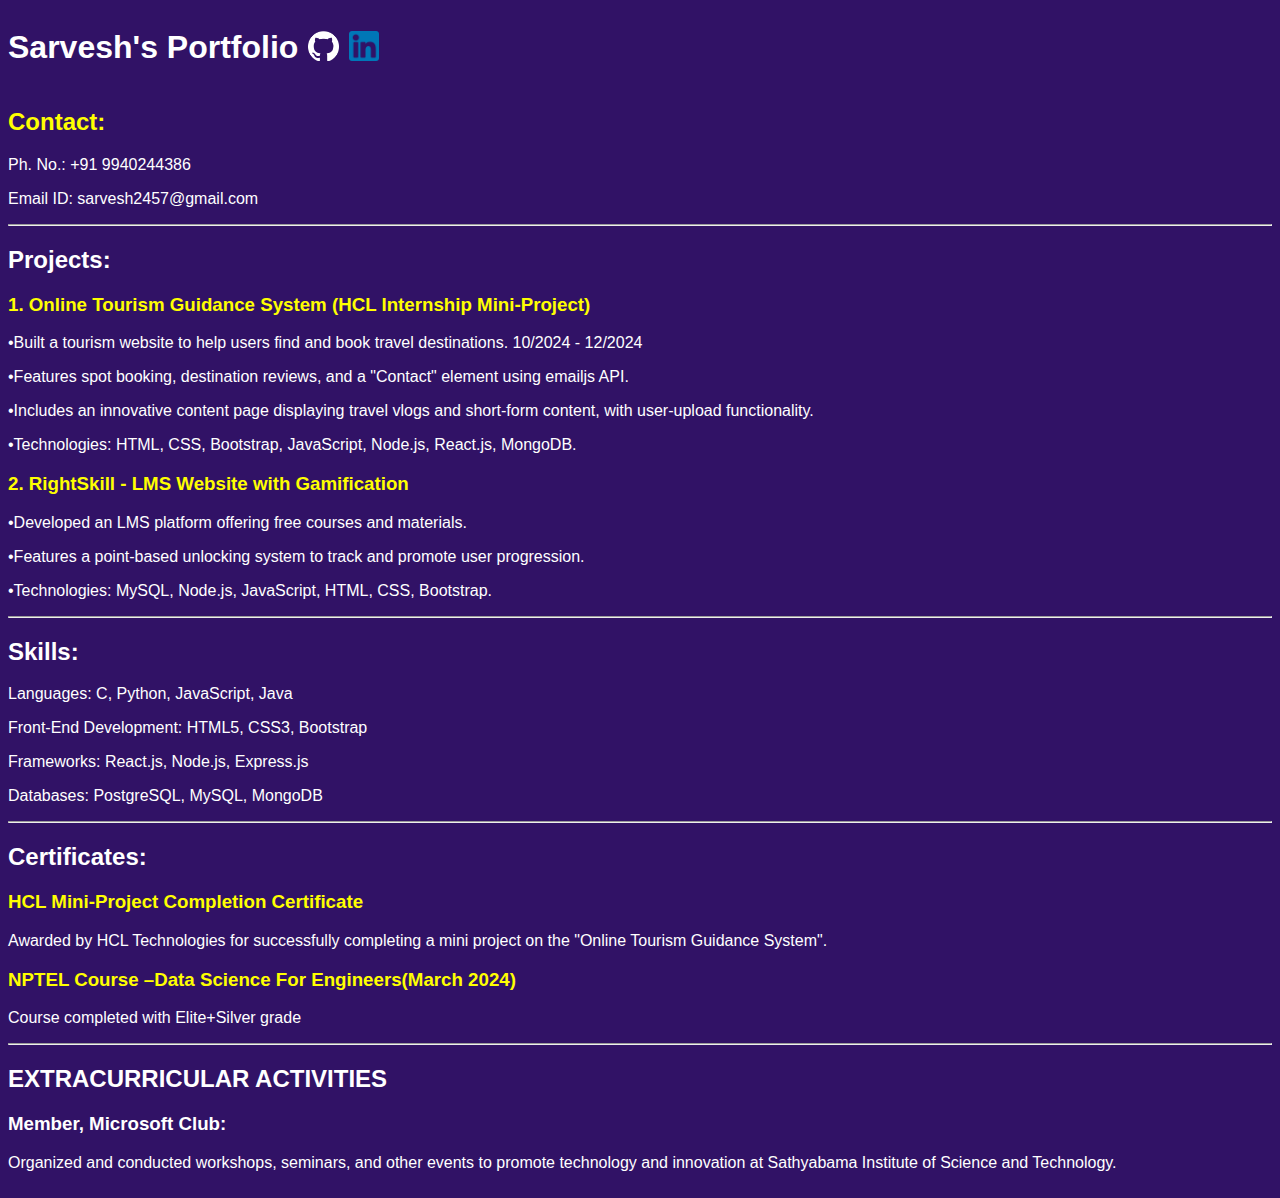
<file: index.html>
<!DOCTYPE html>
<html lang="en">

<head>
  <meta charset="UTF-8" />
  <meta name="viewport" content="width=device-width, initial-scale=1.0" />
  <title>My Portfolio</title>
  <link rel="stylesheet" href="styles.css" />
</head>

<body>
  <div class="header">
    <div class="container">
      <div class="links">
        <h1 class="headings">Sarvesh's Portfolio</h1>
        <a href="https://github.com/sarvesh-78"><img src="./assets/images/github-mark-white.png" /></a>
        <a href="https://www.linkedin.com/in/sarvesh-shivakumar-3621992a2/"><img
            src="./assets/images/linkedin.png" /></a>
      </div>
      <h2 style="color: yellow;">
        Contact:
      </h2>
      <p>
        Ph. No.: +91 9940244386
      </p>
      <p>
        Email ID: sarvesh2457@gmail.com
      </p>
    </div>
  </div>
  <hr />
  <div class="project">
    <h2>Projects:</h2>
    <div>
      <a href="https://github.com/sarvesh-78/Tourister-1" style="color: yellow;">
        <h3>1. Online Tourism Guidance System (HCL Internship Mini-Project)</h3>
      </a>
      <p>
        •Built a tourism website to help users find and book travel destinations.
        10/2024 - 12/2024
      </p>
      <p>
        •Features spot booking, destination reviews, and a "Contact" element using
        emailjs API.</p>
      <p> •Includes an innovative content page displaying travel vlogs and short-form
        content, with user-upload functionality.</p>
      <p>•Technologies: HTML, CSS, Bootstrap, JavaScript, Node.js, React.js, MongoDB.</p>
    </div>
    <div>
      <a href="https://github.com/sarvesh-78/Tourister-1" style="color: yellow;">
        <h3>2. RightSkill - LMS Website with Gamification</h3>
      </a>
      <p>
        •Developed an LMS platform offering free courses and materials.
      </p>
      <p>
        •Features a point-based unlocking system to track and promote user
        progression.</p>
      <p>•Technologies: MySQL, Node.js, JavaScript, HTML, CSS, Bootstrap.</p>
    </div>
  </div>
  <hr />
  <div class="skills">
    <h2>Skills:</h2>
    <p>Languages: C, Python, JavaScript, Java</p>
    <p>Front-End Development: HTML5, CSS3, Bootstrap</p>
    <p>Frameworks: React.js, Node.js, Express.js</p>
    <p>Databases: PostgreSQL, MySQL, MongoDB</p>
  </div>
  <hr />
  <div class="certificate">
    <h2>Certificates:</h2>
    <h3 style="color: yellow;">HCL Mini-Project
      Completion
      Certificate</h3>
    <p>Awarded by HCL
      Technologies for
      successfully
      completing a mini
      project on the "Online
      Tourism Guidance
      System".
    </p>
    <h3 style="color: yellow;">NPTEL Course –Data
      Science For
      Engineers(March
      2024)</h3>
    <p>Course completed
      with Elite+Silver
      grade

    </p>
  </div>
  <hr />
  <div class="extra">
    <h2>EXTRACURRICULAR ACTIVITIES</h2>
    <h3>Member, Microsoft Club:</h3>
    Organized and conducted workshops, seminars, and other events to promote technology and innovation
    at Sathyabama Institute of Science and Technology.
  </div>
  <br>
</body>

</html>
</file>
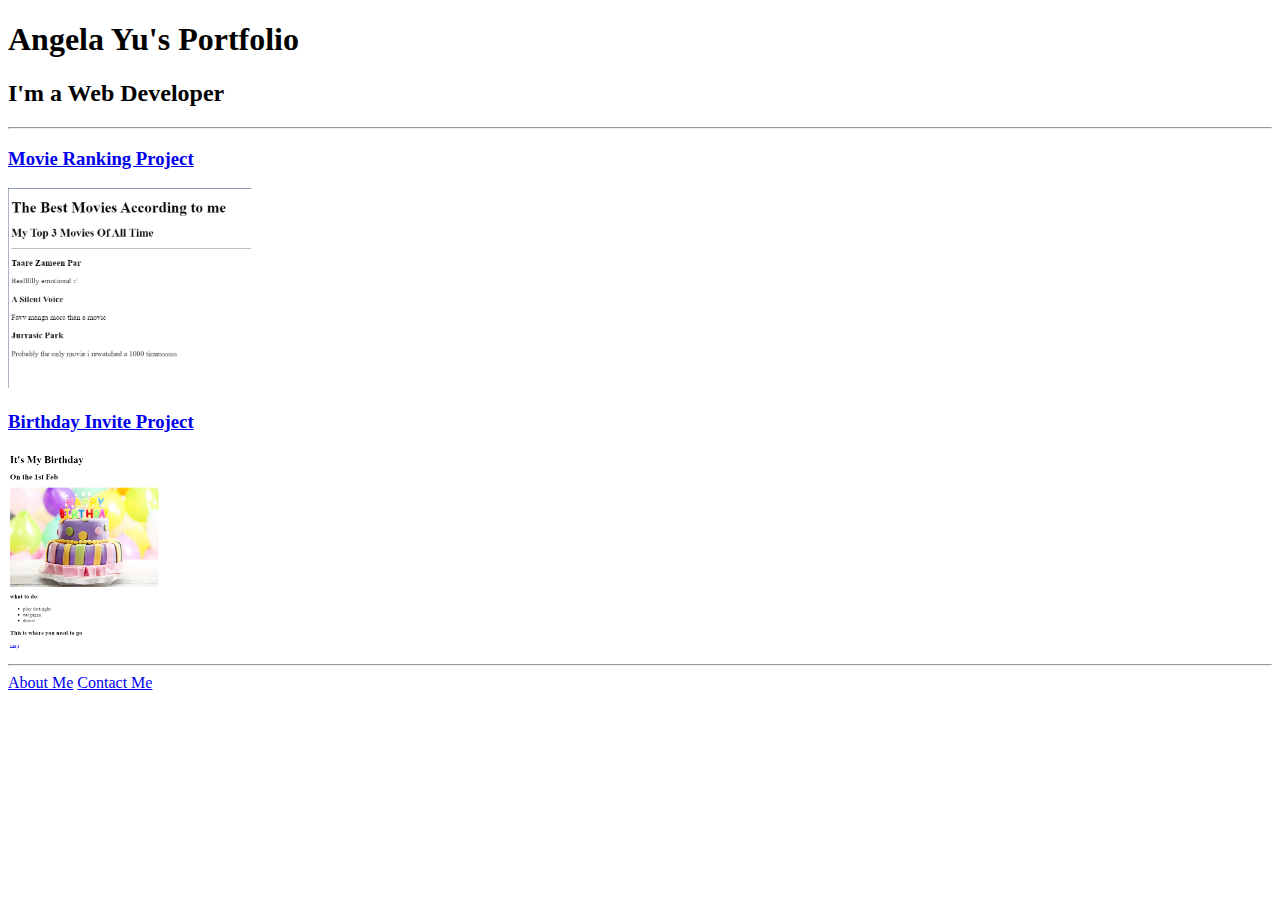
<file: solution.html>
<!DOCTYPE html>
<html lang="en">

<head>
  <meta charset="UTF-8">
  <title>Angela's Portfolio</title>
</head>

<body>
  <h1>Angela Yu's Portfolio</h1>
  <h2>I'm a Web Developer</h2>
  <hr />
  <h3><a href="./public/movie-ranking.html">Movie Ranking Project</a></h3>
  <img src="./assets/images/movie-ranking.png" height="200" alt="movie ranking project preview"/>
  <h3><a href="./public/birthday-invite.html">Birthday Invite Project</a></h3>
  <img src="./assets/images/birthday-invite.png" height="200" alt="birthday invite project preview"/>
  <hr />
  <a href="./public/about.html">About Me</a>
  <a href="./public/contact.html">Contact Me</a>
</body>

</html>
</file>
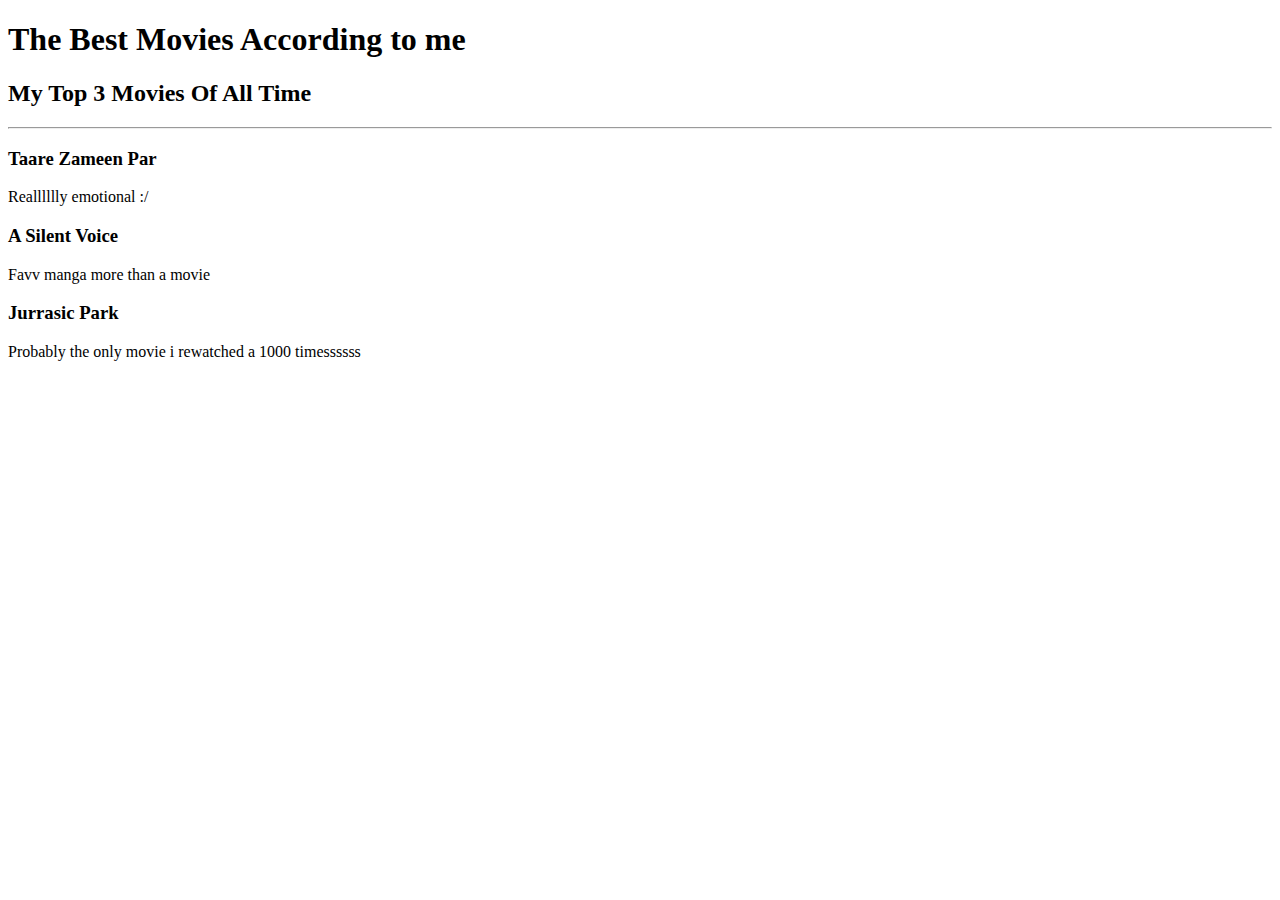
<file: public/movie-ranking.html>
<!DOCTYPE html>
<html lang="en">
  <head>
    <meta charset="UTF-8" />
    <meta name="viewport" content="width='device-width', initial-scale=1.0" />
    <title>Document</title>
  </head>
  <body>
    <h1>The Best Movies According to me</h1>
    <h2>My Top 3 Movies Of All Time</h2>

    <hr />

    <h3>Taare Zameen Par</h3>
    <p>Realllllly emotional :/</p>
    <h3>A Silent Voice</h3>
    <p>Favv manga more than a movie</p>
    <h3>Jurrasic Park</h3>
    <p>Probably the only movie i rewatched a 1000 timessssss</p>
  </body>
</html>
</file>
<file: styles.css>
body{
    color: white;
    font-family: 'Poppins', sans-serif;
    background-color: #311266;
}
.links{
    display: inline-flex;
    align-items: center;
    gap: 10px; 
}
  
.links img {
height: 30px; /* Adjust size as needed */
width: auto;
}

a{
    text-decoration: none;
}
</file>
